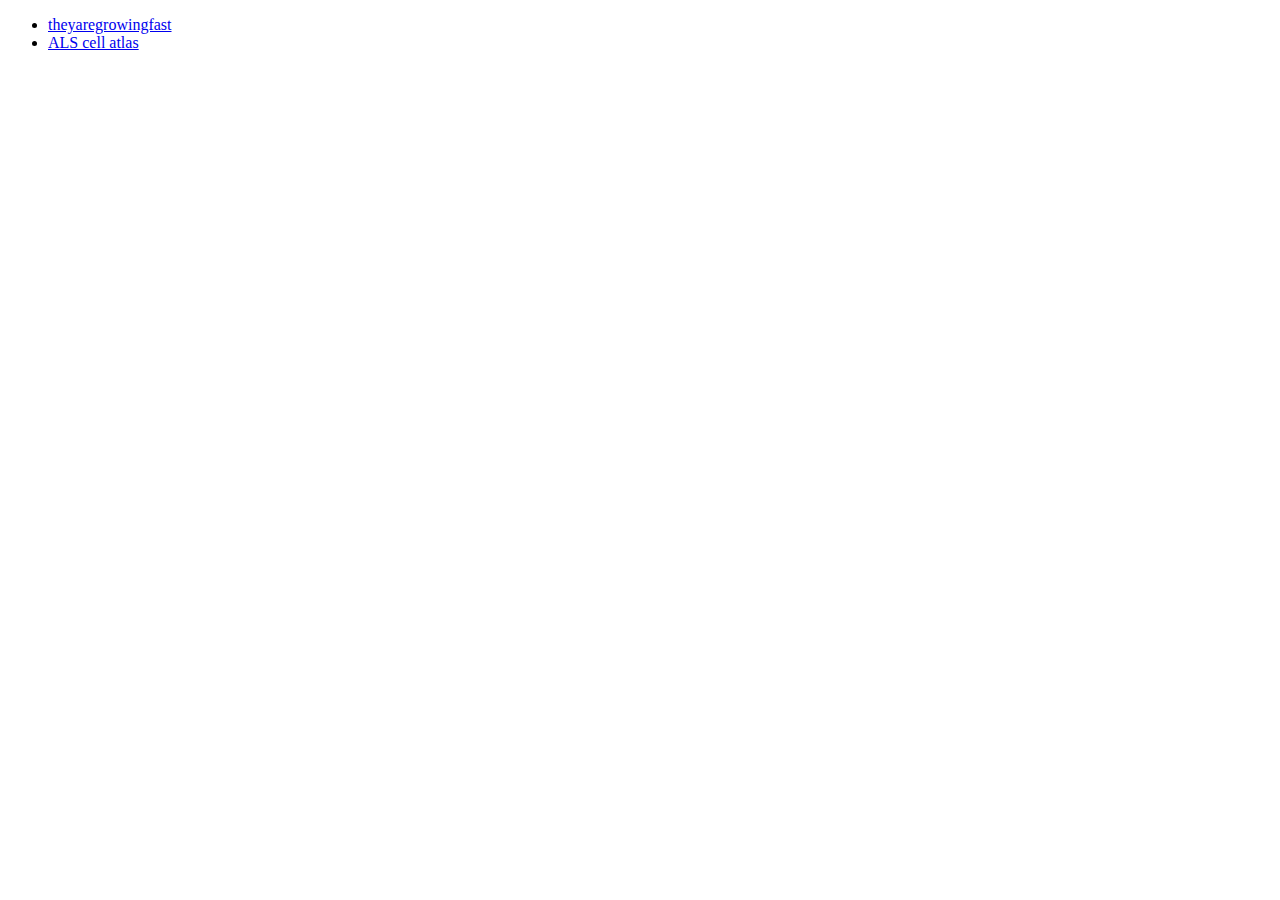
<file: index.html>
<!DOCTYPE html>
<html>
  <head>
    <meta name="viewport" content="width=device-width, initial-scale=1" />
    <meta charset="UTF-8" />
  </head>
  <body>
    <ul>
      <li><a href="https://theyaregrowingfast.com">theyaregrowingfast</a></li>
      <li><a href="https://alscellatlas.org/">ALS cell atlas</a></li>
    </ul>
  </body>
</html>
</file>
